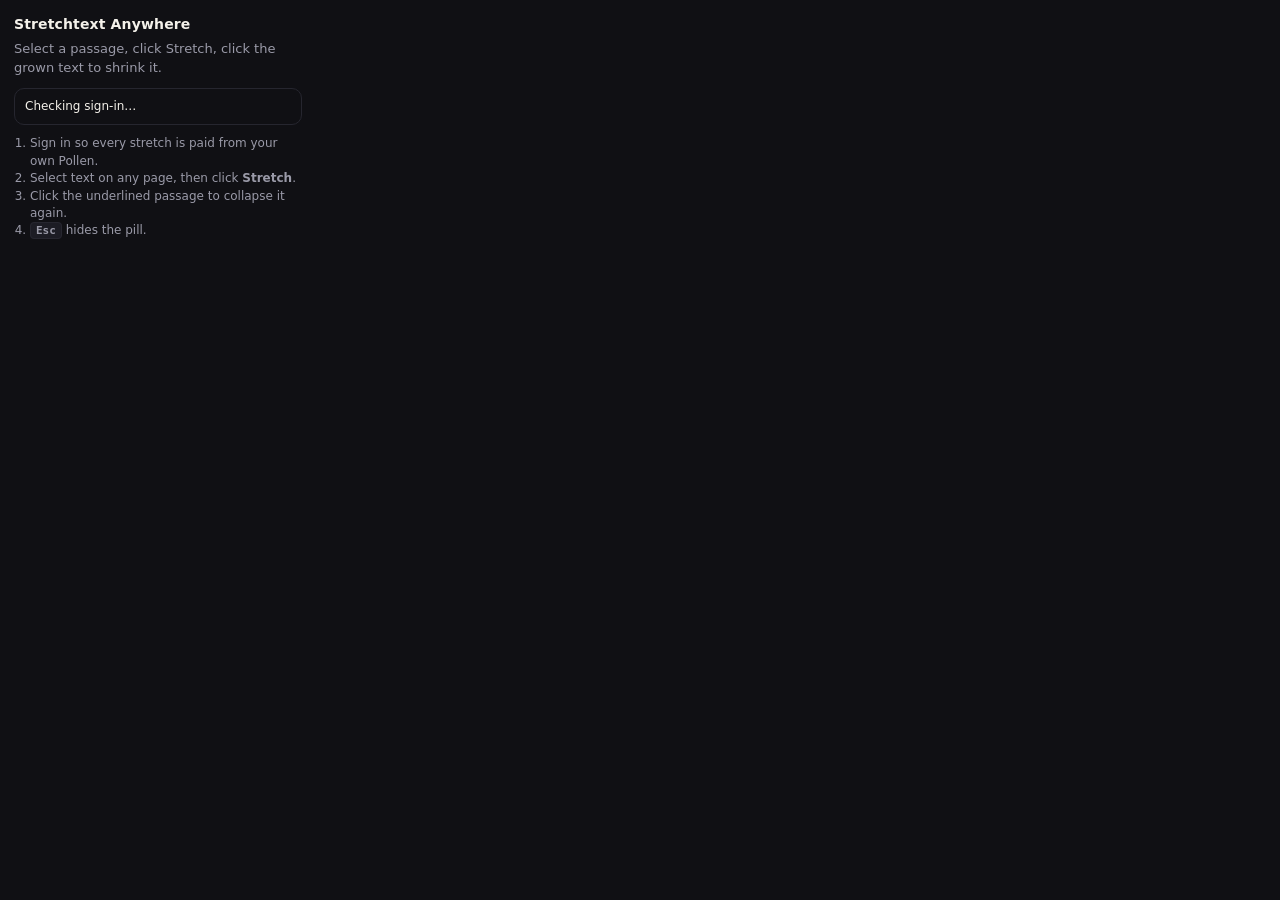
<file: extension/src/popup.html>
<!doctype html>
<html lang="en">
  <head>
    <meta charset="utf-8" />
    <title>Stretchtext Anywhere</title>
    <style>
      :root {
        --bg: #101014;
        --fg: #f4f1ea;
        --muted: #9a9aa8;
        --accent: #d8ff5c;
        --line: #26262f;
        font-family: system-ui, -apple-system, "Segoe UI", sans-serif;
      }
      body {
        width: 288px;
        margin: 0;
        padding: 14px;
        background: var(--bg);
        color: var(--fg);
        font-size: 13px;
        line-height: 1.45;
      }
      h1 {
        margin: 0 0 2px;
        font-size: 14px;
        letter-spacing: 0.01em;
      }
      p {
        margin: 6px 0;
        color: var(--muted);
      }
      .state {
        margin: 10px 0;
        padding: 9px 10px;
        border: 1px solid var(--line);
        border-radius: 10px;
        font-size: 12px;
      }
      .state strong {
        color: var(--fg);
      }
      button {
        width: 100%;
        margin-top: 8px;
        padding: 8px 10px;
        border-radius: 999px;
        border: 1px solid var(--line);
        background: transparent;
        color: var(--fg);
        font: 600 12px/1 system-ui, sans-serif;
        cursor: pointer;
      }
      button.primary {
        background: var(--accent);
        border-color: #b6e03a;
        color: #10120a;
      }
      button:disabled {
        opacity: 0.5;
        cursor: default;
      }
      .code {
        margin: 10px 0 4px;
        padding: 12px;
        border-radius: 10px;
        background: #1a1a22;
        border: 1px dashed var(--line);
        text-align: center;
        font: 700 20px/1.2 ui-monospace, Menlo, monospace;
        letter-spacing: 0.16em;
      }
      .error {
        color: #ff9a8c;
      }
      ol {
        padding-left: 16px;
        margin: 8px 0 0;
        color: var(--muted);
        font-size: 12px;
      }
      kbd {
        background: #1c1c24;
        border: 1px solid var(--line);
        border-radius: 4px;
        padding: 1px 5px;
        font: 600 11px/1 ui-monospace, monospace;
      }
      .hidden {
        display: none;
      }
    </style>
  </head>
  <body>
    <h1>Stretchtext Anywhere</h1>
    <p>Select a passage, click Stretch, click the grown text to shrink it.</p>

    <div class="state" id="state">Checking sign-in…</div>

    <div id="device" class="hidden">
      <p>Enter this code at the page that just opened:</p>
      <div class="code" id="code">····-····</div>
    </div>

    <button class="primary" id="connect" hidden>Connect with Pollinations</button>
    <button id="signout" hidden>Disconnect</button>
    <p class="error hidden" id="error"></p>

    <ol>
      <li>Sign in so every stretch is paid from your own Pollen.</li>
      <li>Select text on any page, then click <strong>Stretch</strong>.</li>
      <li>Click the underlined passage to collapse it again.</li>
      <li><kbd>Esc</kbd> hides the pill.</li>
    </ol>

    <script type="module" src="popup.js"></script>
  </body>
</html>
</file>
